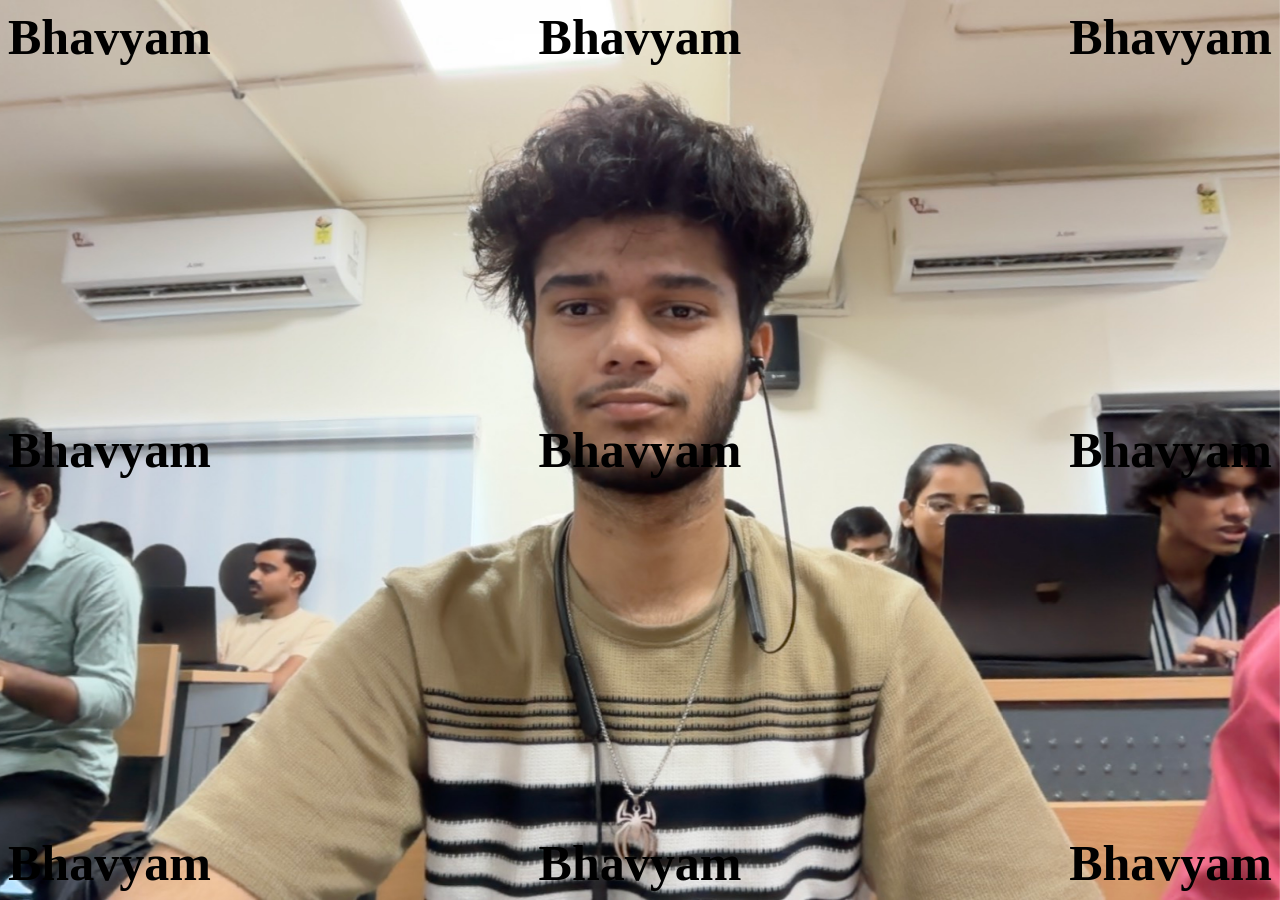
<file: CSS/Homework/index.html>
<!DOCTYPE html>
<html lang="en">
<head>
    <meta charset="UTF-8">
    <meta name="viewport" content="width=device-width, initial-scale=1.0">
    <title>Photo Name Grid</title>
    <link rel="stylesheet" href="style.css">
</head>
<body>

    <!-- Full-screen background image -->
    <img src="mog.jpg" alt="Background photo" class="background">

    <!-- Nine name positions -->
    <div class="name-grid">
        <div>Bhavyam</div>
        <div>Bhavyam</div>
        <div>Bhavyam</div>

        <div>Bhavyam</div>
        <div>Bhavyam</div>
        <div>Bhavyam</div>

        <div>Bhavyam</div>
        <div>Bhavyam</div>
        <div>Bhavyam</div>
    </div>

</body>
</html>
</file>
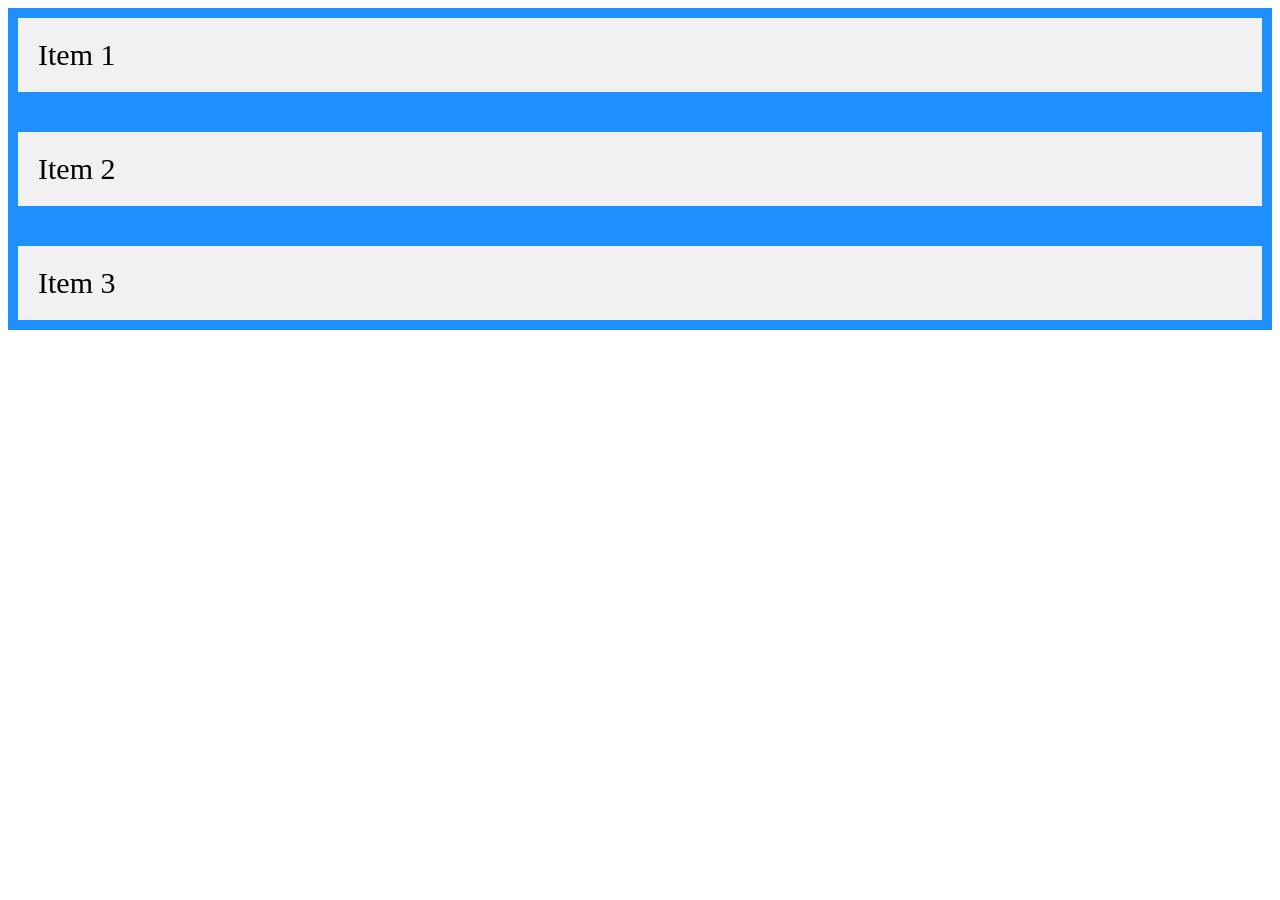
<file: learning_flex/learning_flex.html>
<!DOCTYPE html>
<html lang="en">
<head>
    <meta charset="UTF-8">
    <meta name="viewport" content="width=device-width, initial-scale=1.0">
    <title>Document</title>
</head>
<style>
    .container {
        display: flex;
        background-color: DodgerBlue;
        flex-direction: column;
        gap: 20px;
    }

    .container div {
        background-color: #f1f1f1;
        margin: 10px;
        padding: 20px;
        font-size: 30px;
    }
</style>
<body>
    <div class="container">
        <div>Item 1</div>
        <div>Item 2</div>
        <div>Item 3</div>
    </div>
</body>
</html>
</file>
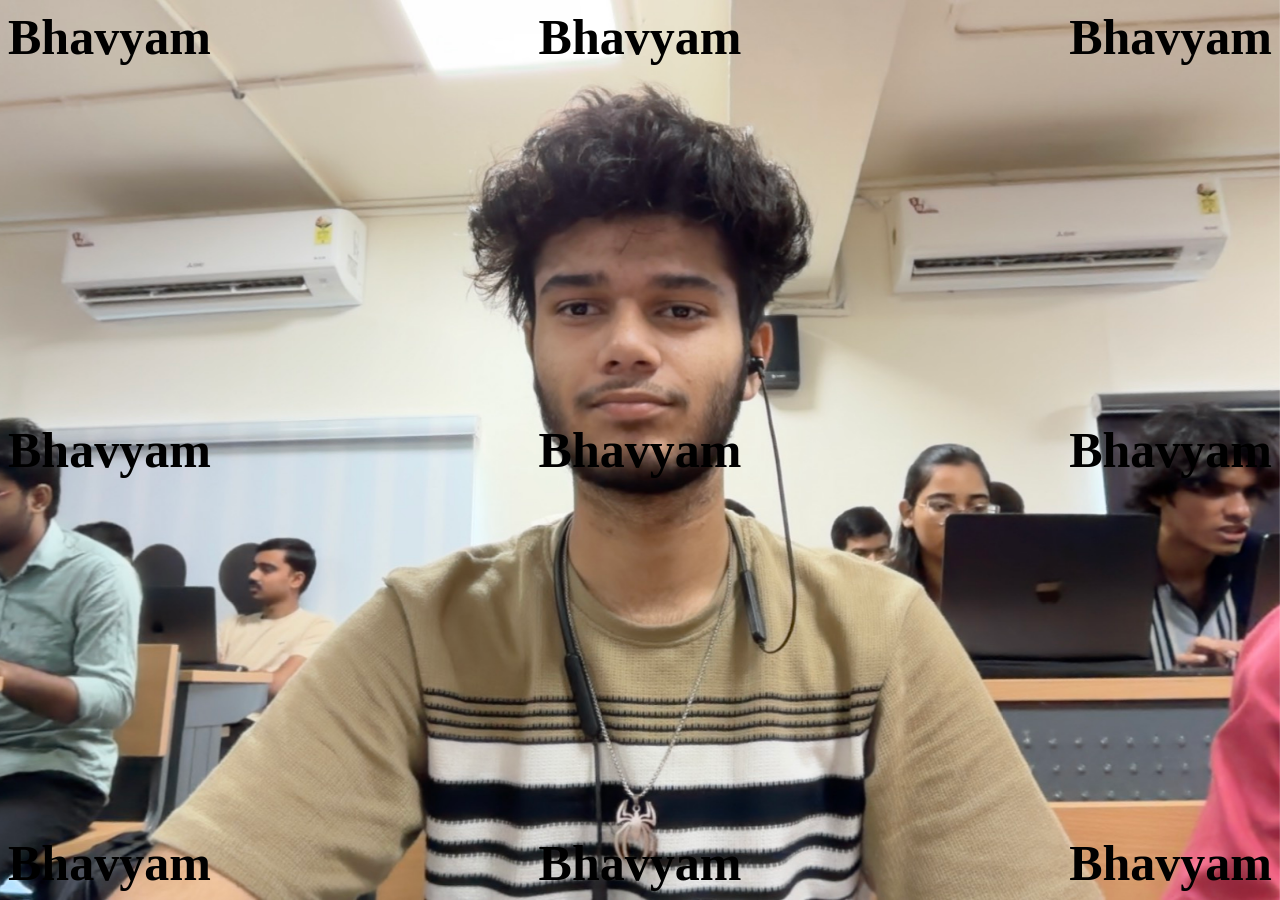
<file: CSS/Homework/positioning.html>
<!DOCTYPE html>
<html lang="en">
<head>
    <meta charset="UTF-8">
    <meta name="viewport" content="width=device-width, initial-scale=1.0">
    <title>Photo Name Grid</title>
    <link rel="stylesheet" href="style.css">
</head>
<body>

    <!-- Full-screen background image -->
    <img src="background.jpg" alt="Background photo" class="background">

    <!-- Nine name positions -->
    <div class="name-grid">
        <div>Bhavyam</div>
        <div>Bhavyam</div>
        <div>Bhavyam</div>

        <div>Bhavyam</div>
        <div>Bhavyam</div>
        <div>Bhavyam</div>

        <div>Bhavyam</div>
        <div>Bhavyam</div>
        <div>Bhavyam</div>
    </div>

</body>
</html>
</file>
<file: CSS/Homework/style.css>
/* Remove default spacing */
* {
    margin: 0;
    padding: 0;
    box-sizing: border-box;
}

/* Full-screen page */
body {
    width: 100%;
    height: 100vh;
    overflow: hidden;
    font-family: "Times New Roman", serif;
}

/* Image covers the entire screen */
.background {
    position: fixed;
    top: 0;
    left: 0;
    width: 100%;
    height: 100%;
    object-fit: cover;
    z-index: -1;
}

/* Arrange names in 3 rows and 3 columns */
.name-grid {
    position: fixed;
    inset: 0;
    display: grid;
    grid-template-columns: repeat(3, 1fr);
    grid-template-rows: repeat(3, 1fr);
    padding: 8px;
    color: black;
    font-size: 50px;
    font-weight:900;
}

/* Align names horizontally and vertically */
.name-grid div {
    display: flex;
    width: 100%;
}

/* First column: left aligned */
.name-grid div:nth-child(1),
.name-grid div:nth-child(4),
.name-grid div:nth-child(7) {
    justify-content: flex-start;
}

/* Second column: center aligned */
.name-grid div:nth-child(2),
.name-grid div:nth-child(5),
.name-grid div:nth-child(8) {
    justify-content: center;
}

/* Third column: right aligned */
.name-grid div:nth-child(3),
.name-grid div:nth-child(6),
.name-grid div:nth-child(9) {
    justify-content: flex-end;
}

/* First row: top aligned */
.name-grid div:nth-child(-n+3) {
    align-items: flex-start;
}

/* Second row: vertically centered */
.name-grid div:nth-child(n+4):nth-child(-n+6) {
    align-items: center;
}

/* Third row: bottom aligned */
.name-grid div:nth-child(n+7) {
    align-items: flex-end;
}
</file>
